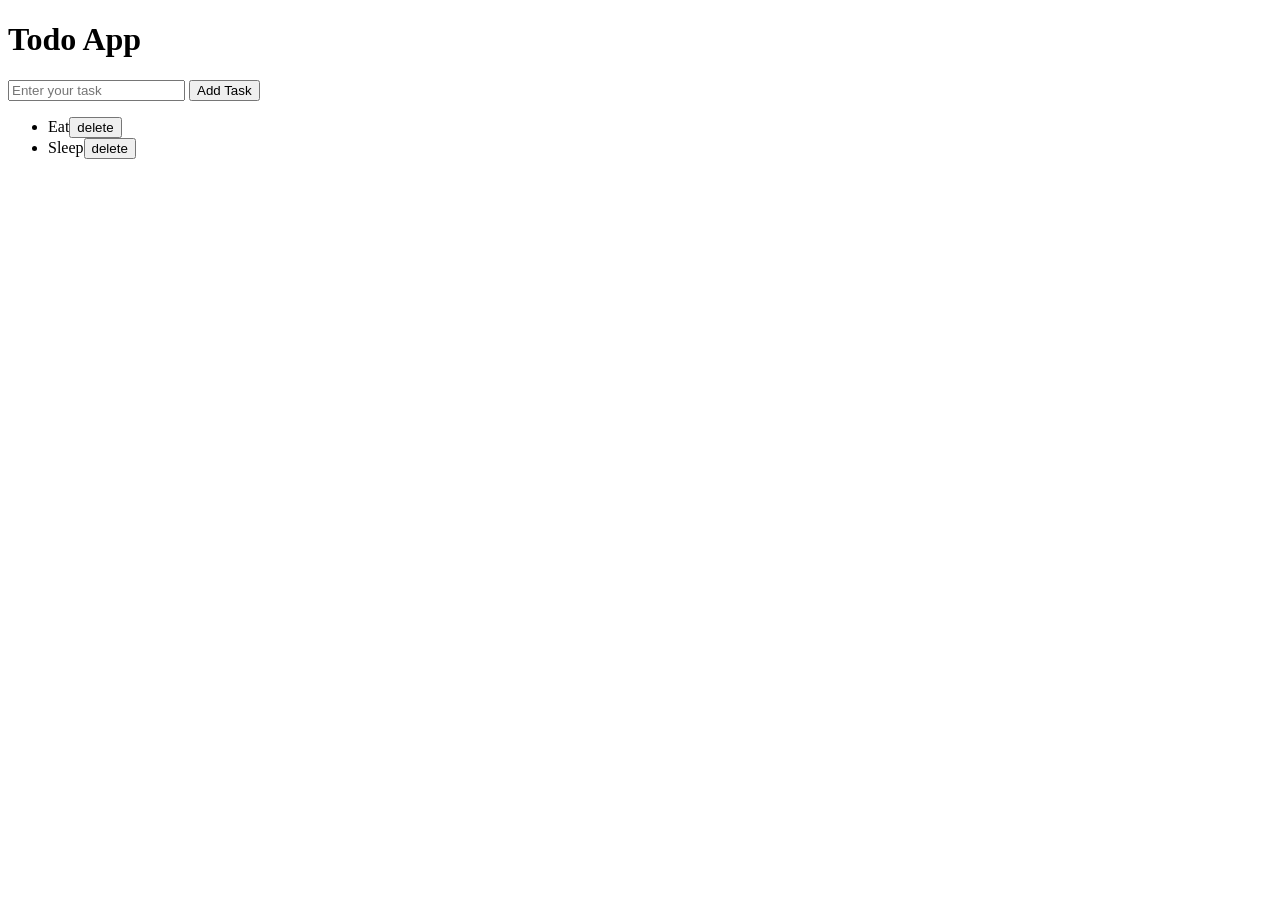
<file: index.html>
<!DOCTYPE html>
<html lang="en">
<head>
    <meta charset="UTF-8">
    <meta name="viewport" content="width=device-width, initial-scale=1.0">
    <title>To-Do List</title>
</head>
<body>
    <h1>Todo App</h1>
    <input placeholder="Enter your task">
    <button>Add Task</button>
    <ul>
        <li>Eat<button class="del">delete</button></li>
        <li>Sleep<button class="del">delete</button></li>
    </ul>
    <script src="script.js"></script>
</body>
</html>
</file>
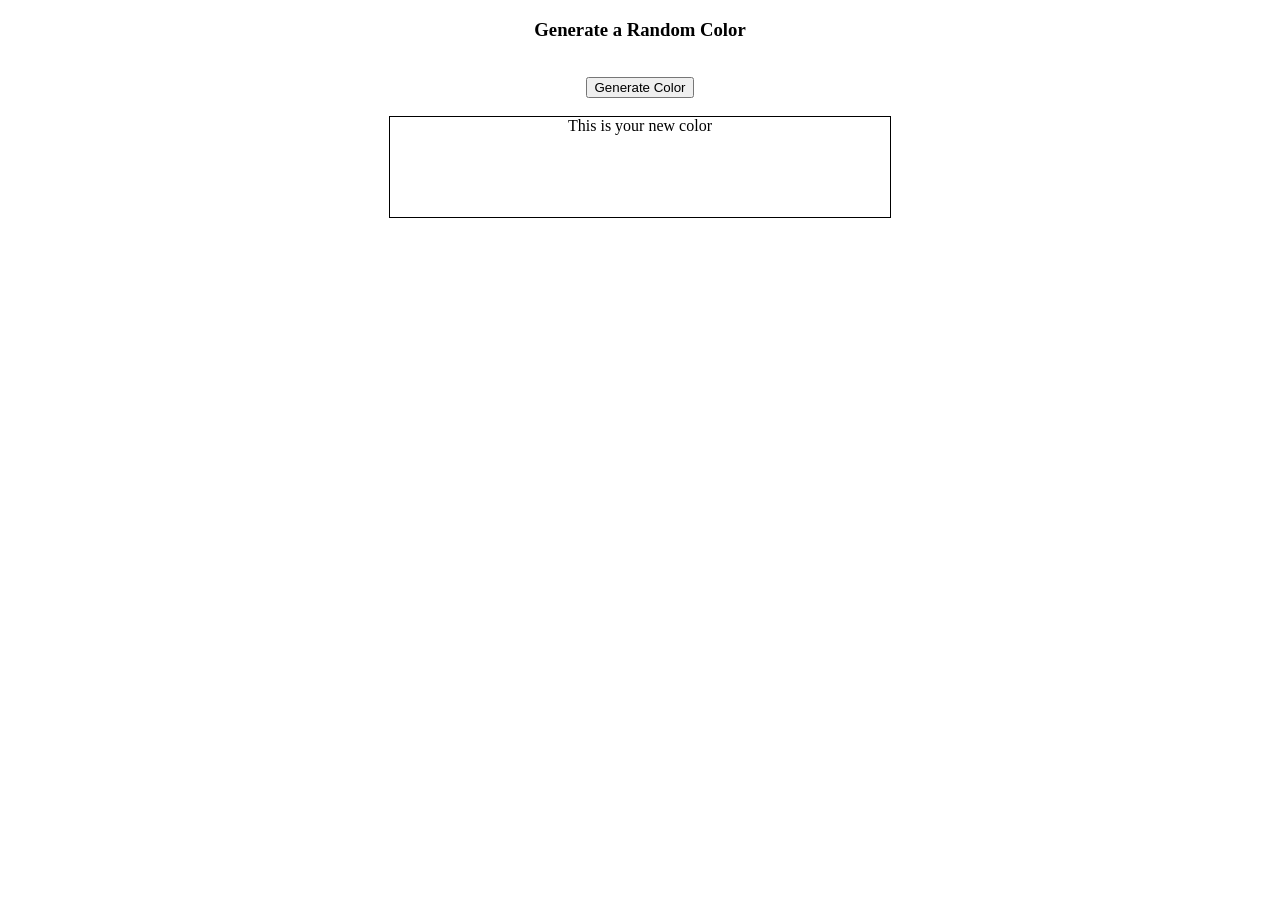
<file: Random Color Generator/index.html>
<!DOCTYPE html>
<html lang="en">
<head>
    <meta charset="UTF-8">
    <meta name="viewport" content="width=device-width, initial-scale=1.0">
    <title>Activity-Random Color</title>
    <link rel="stylesheet" href="style.css">
</head>
<body>
    <h3>Generate a Random Color</h3>
    <br>
    <button>Generate Color</button>
    <br><br>
    <div>This is your new color</div>
    <script src="script.js"></script>
</body>
</html>
</file>
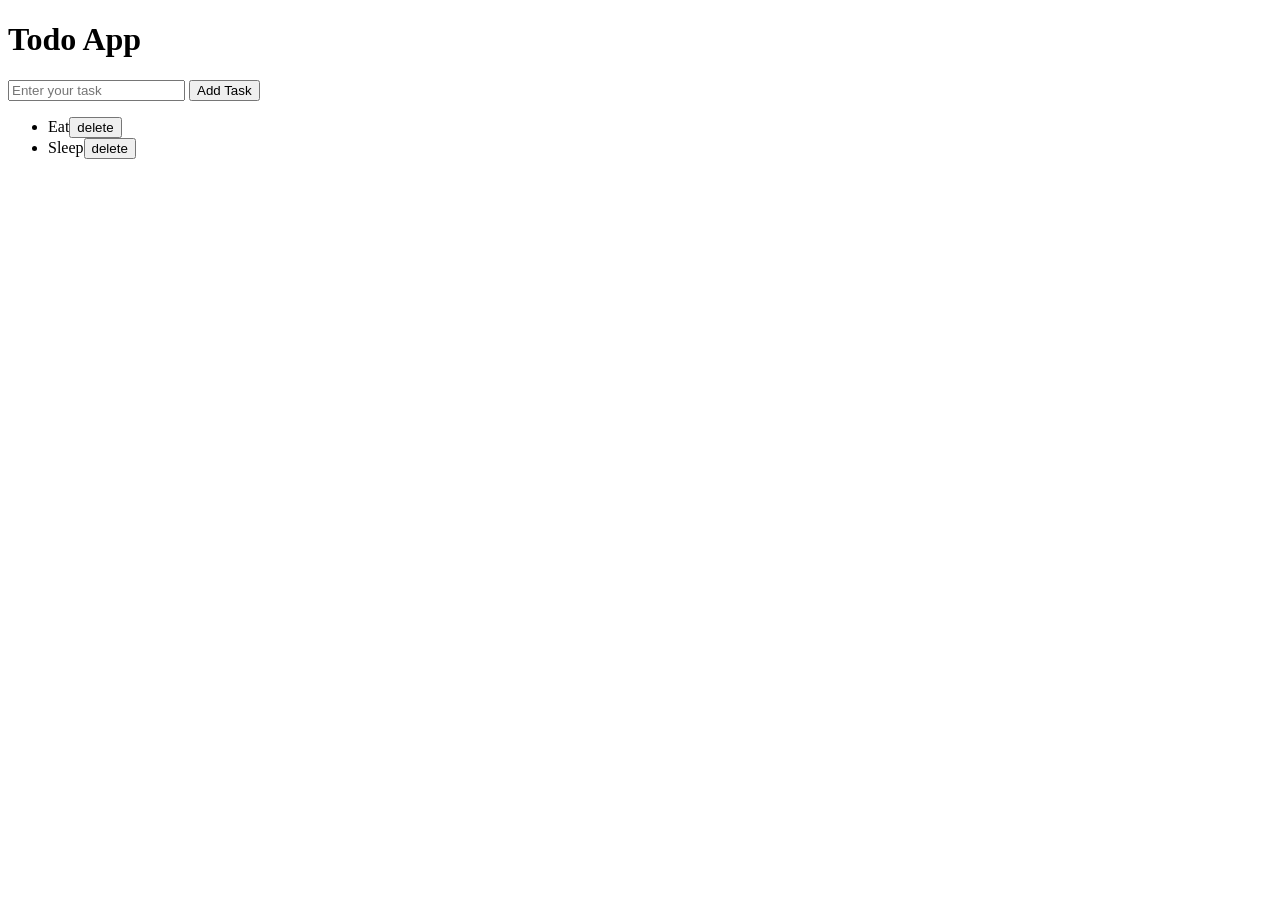
<file: Todo-List(2.0)/index.html>
<!DOCTYPE html>
<html lang="en">
<head>
    <meta charset="UTF-8">
    <meta name="viewport" content="width=device-width, initial-scale=1.0">
    <title>To-Do List</title>
</head>
<body>
    <h1>Todo App</h1>
    <input placeholder="Enter your task">
    <button>Add Task</button>
    <ul>
        <li>Eat<button class="del">delete</button></li>
        <li>Sleep<button class="del">delete</button></li>
    </ul>
    <script src="script.js"></script>
</body>
</html>
</file>
<file: Random Color Generator/style.css>
body{
    text-align: center;
}
div{
    height:100px;
    width:500px;
    border:1px solid black;
    margin:auto;/*puts a margin so that the element is at center*/
}
</file>
